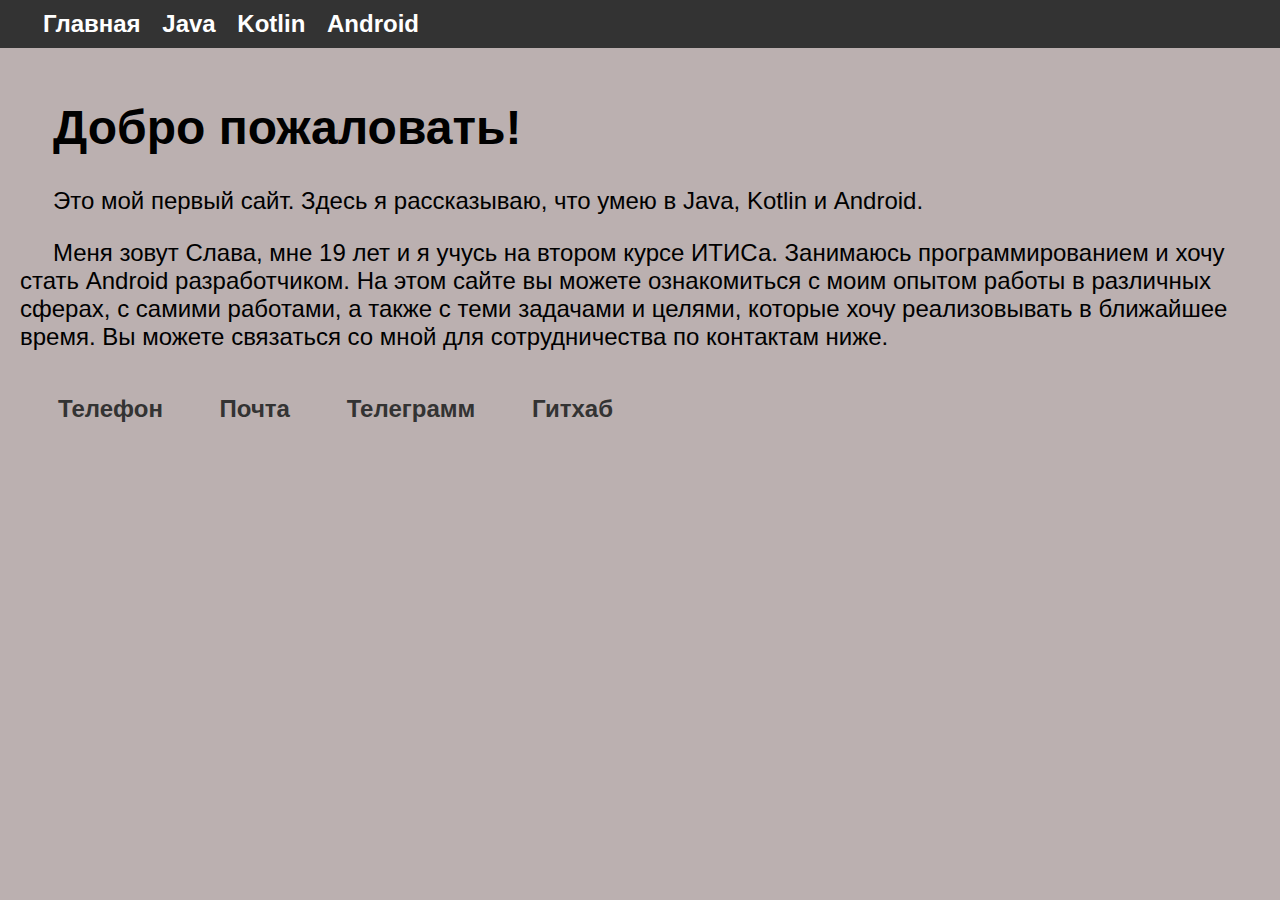
<file: src/index.html>
<!DOCTYPE html>
<html lang="ru">
<head>
    <meta charset="UTF-8">
    <title>Главная</title>
    <link rel="stylesheet" href="style.css">
</head>
<body>
<nav>
    <a href="index.html">Главная</a>
    <a href="java.html">Java</a>
    <a href="kotlin.html">Kotlin</a>
    <a href="android.html">Android</a>
</nav>
<div class="common">
    <h1>Добро пожаловать!</h1>
    <p>Это мой первый сайт. Здесь я рассказываю, что умею в Java, Kotlin и Android.</p>
    <p>Меня зовут Слава, мне 19 лет и я учусь на втором курсе ИТИСа. Занимаюсь программированием и хочу стать Android разработчиком. На этом сайте вы можете ознакомиться с моим опытом работы в различных сферах, с самими работами, а также с теми задачами и целями, которые хочу реализовывать в ближайшее время. Вы можете связаться со мной для сотрудничества по контактам ниже. </p>
</div>
<footer>
    <div class="footer">
        <a href="tel://+780005555535">Телефон</a>
        <a href="mailto://qwerty@gmail.com">Почта</a>
        <a href="tg://username">Телеграмм</a>
        <a href="https://github.com/SlavikJunior">Гитхаб</a>
    </div>
</footer>
</body>
</html>
</file>
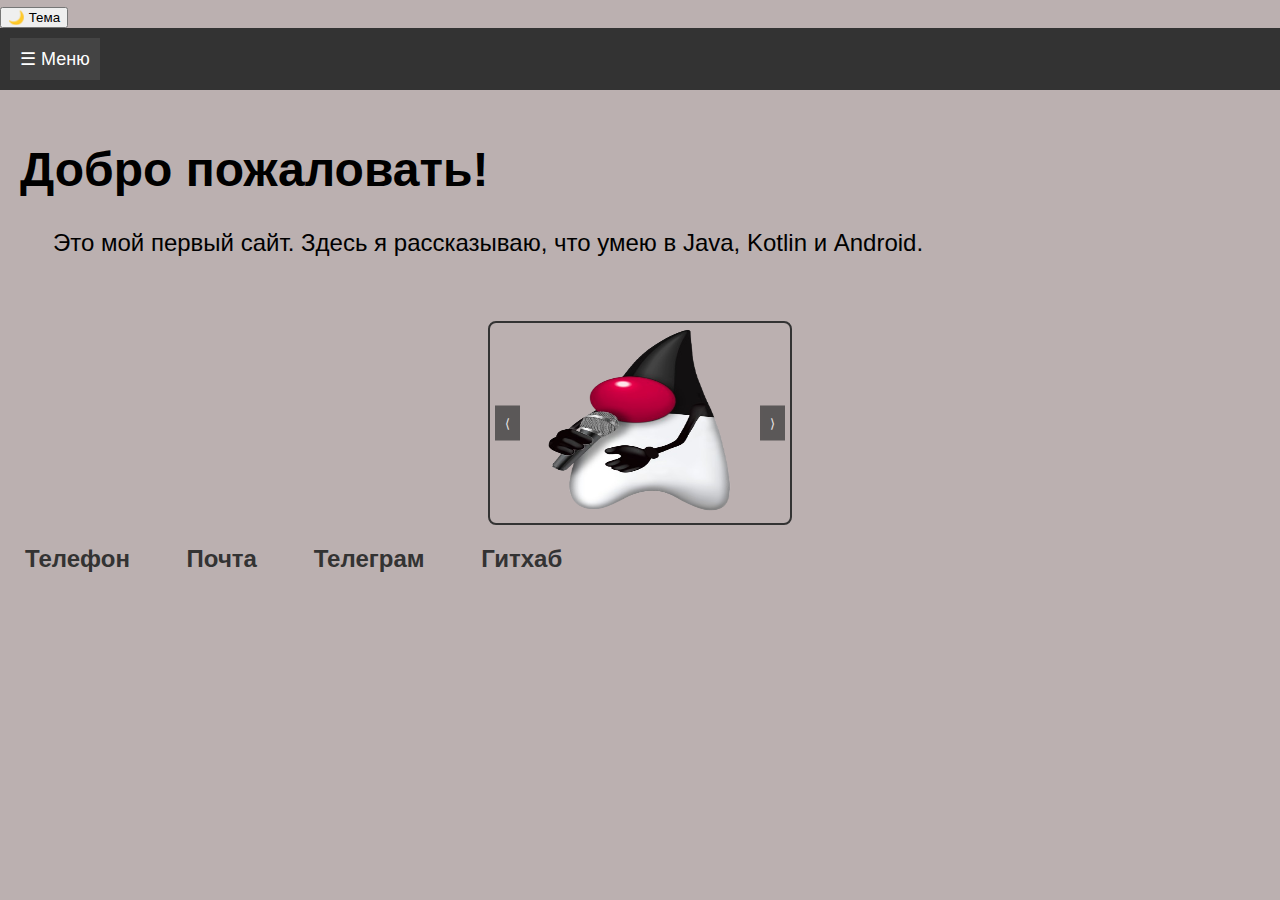
<file: src/main/resources/webapp/index.html>
<!DOCTYPE html>
<html lang="ru">
<head>
    <meta charset="UTF-8">
    <title>Главная</title>
    <link rel="stylesheet" href="style.css">
</head>
<body>
    
    <button id="theme-toggle">🌙 Тема</button>

    <nav>
        <button id="menu-toggle">☰ Меню</button>
        <div id="menu">
            <a href="index.html">Главная</a>
            <a href="java.html">Java</a>
            <a href="kotlin.html">Kotlin</a>
            <a href="android.html">Android</a>
        </div>
    </nav>

    <div class="common">
        <h1>Добро пожаловать!</h1>
        <p>Это мой первый сайт. Здесь я рассказываю, что умею в Java, Kotlin и Android.</p>
    </div>

    <!-- Объявление слайдера -->
    <div class="slider">
        <img src="../img/duke.png" class="slide active">
        <img src="../img/kodee.png" class="slide">
        <img src="../img/droid.png" class="slide">
        <button id="prev">⟨</button>
        <button id="next">⟩</button>
    </div>

<!--    &lt;!&ndash; Фидбек &ndash;&gt;-->
<!--    <div class="form-block">-->
<!--        <h2>Форма обратной связи</h2>-->
<!--        <form id="contact-form">-->
<!--            <input type="text" id="name" placeholder="Ваше имя" required><br>-->
<!--            <input type="email" id="email" placeholder="Email" required><br>-->
<!--            <textarea id="message" placeholder="Сообщение" required></textarea><br>-->
<!--            <button type="submit">Отправить</button>-->
<!--        </form>-->
<!--        <p id="form-msg"></p>-->
<!--    </div>-->

    <footer>
        <div class="footer">
            <a href="tel:+780005555535">Телефон</a>
            <a href="mailto:qwerty@gmail.com">Почта</a>
            <a href="https://t.me/username" target="_blank">Телеграм</a>
            <a href="https://github.com/SlavikJunior" target="_blank">Гитхаб</a>
        </div>
    </footer>

    <script src="script.js"></script>
</body>
</html>
</file>
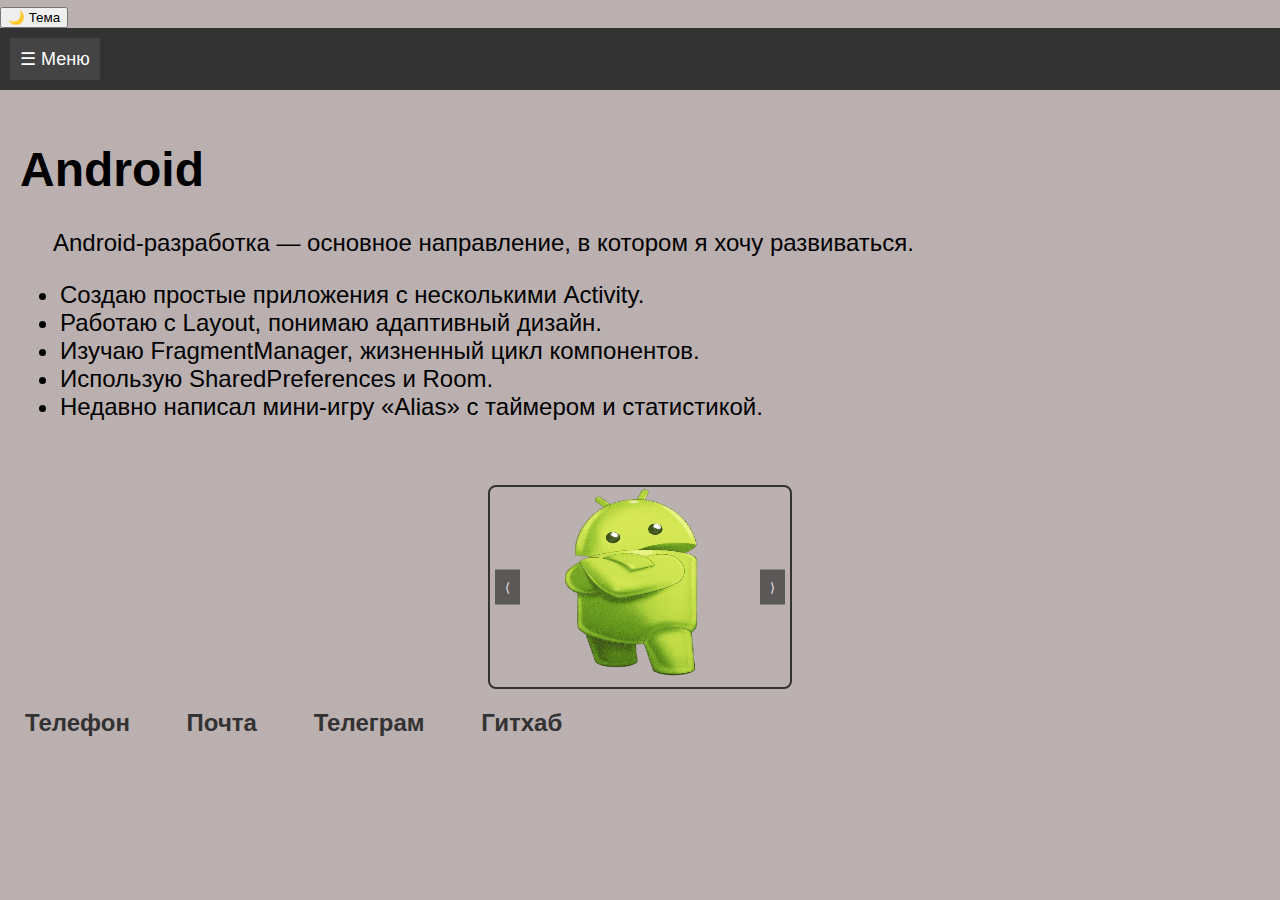
<file: src/main/resources/webapp/android.html>
<!DOCTYPE html>
<html lang="ru">
<head>
    <meta charset="UTF-8">
    <title>Android</title>
    <link rel="stylesheet" href="style.css">
</head>
<body>
    <button id="theme-toggle">🌙 Тема</button>

    <nav>
        <button id="menu-toggle">☰ Меню</button>
        <div id="menu">
            <a href="index.html">Главная</a>
            <a href="java.html">Java</a>
            <a href="kotlin.html">Kotlin</a>
            <a href="android.html">Android</a>
        </div>
    </nav>

    <div class="common">
        <h1>Android</h1>
        <p>Android-разработка — основное направление, в котором я хочу развиваться.</p>
        <ul>
            <li>Создаю простые приложения с несколькими Activity.</li>
            <li>Работаю с Layout, понимаю адаптивный дизайн.</li>
            <li>Изучаю FragmentManager, жизненный цикл компонентов.</li>
            <li>Использую SharedPreferences и Room.</li>
            <li>Недавно написал мини-игру «Alias» с таймером и статистикой.</li>
        </ul>
    </div>

    <div class="slider">
        <img src="../img/droid.png" class="slide active">
        <img src="../img/duke.png" class="slide">
        <img src="../img/kodee.png" class="slide">
        <button id="prev">⟨</button>
        <button id="next">⟩</button>
    </div>

<!--    <div class="form-block">-->
<!--        <h2>Форма обратной связи</h2>-->
<!--        <form id="contact-form">-->
<!--            <input type="text" id="name" placeholder="Ваше имя" required><br>-->
<!--            <input type="email" id="email" placeholder="Email" required><br>-->
<!--            <textarea id="message" placeholder="Сообщение" required></textarea><br>-->
<!--            <button type="submit">Отправить</button>-->
<!--        </form>-->
<!--        <p id="form-msg"></p>-->
<!--    </div>-->

    <footer>
        <div class="footer">
            <a href="tel:+780005555535">Телефон</a>
            <a href="mailto:qwerty@gmail.com">Почта</a>
            <a href="https://t.me/username" target="_blank">Телеграм</a>
            <a href="https://github.com/SlavikJunior" target="_blank">Гитхаб</a>
        </div>
    </footer>

    <script src="script.js"></script>
</body>
</html>
</file>
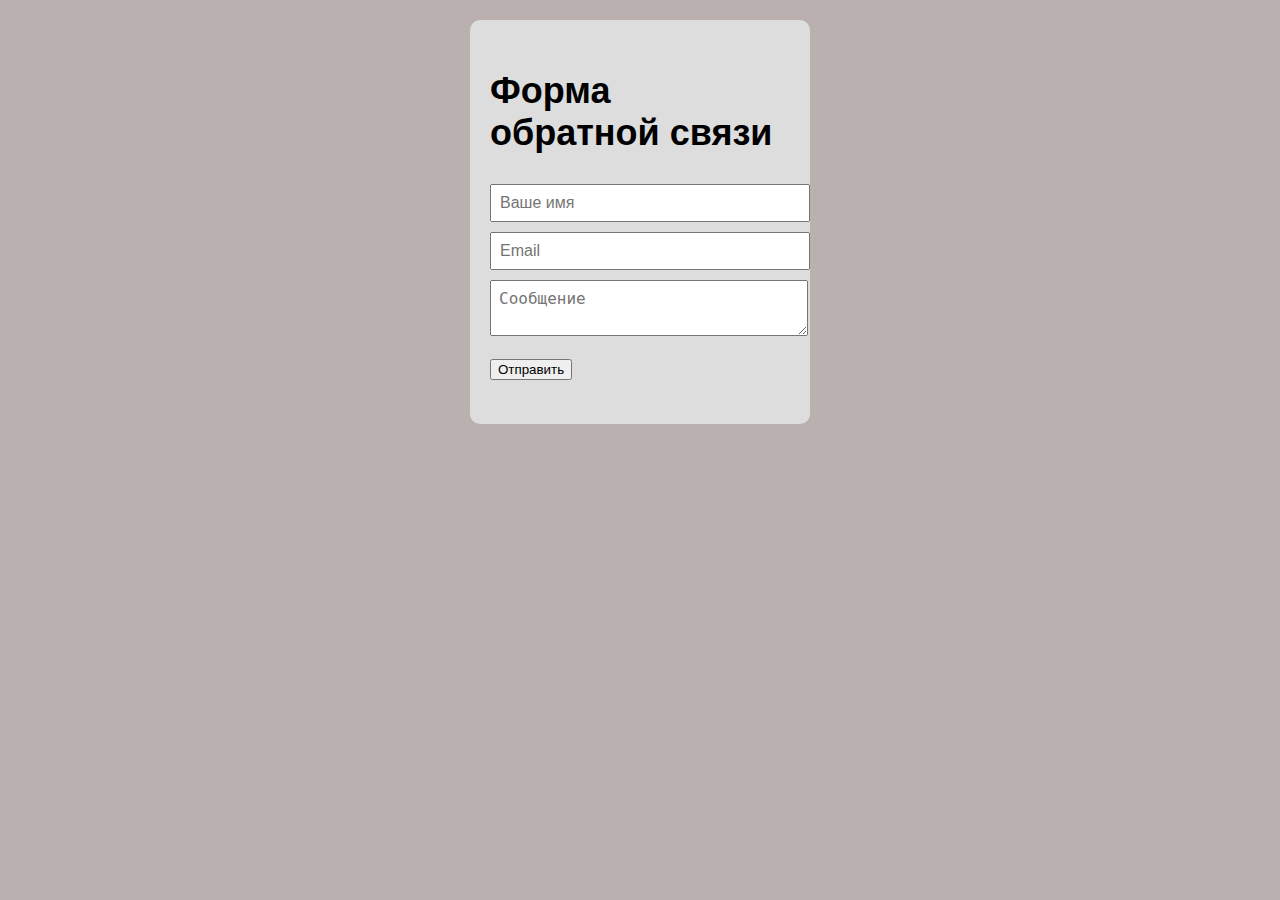
<file: src/main/resources/webapp/feedback.html>
<!DOCTYPE html>
<html lang="ru">
<head>
    <meta charset="UTF-8">
    <title>Главная</title>
    <link rel="stylesheet" href="style.css">
</head>
<body>
    <div class="form-block">
        <h2>Форма обратной связи</h2>
        <form id="contact-form" method="post" action="contact">
            <input type="text" id="name" placeholder="Ваше имя" name="name" required><br>
            <input type="email" id="email" placeholder="Email" name ="email" required><br>
            <textarea id="message" placeholder="Сообщение" name="message" required></textarea><br>
            <button type="submit">Отправить</button>
        </form>
        <p id="form-msg"></p>
    </div>
<script src="script.js"></script>
</body>
</html>
</file>
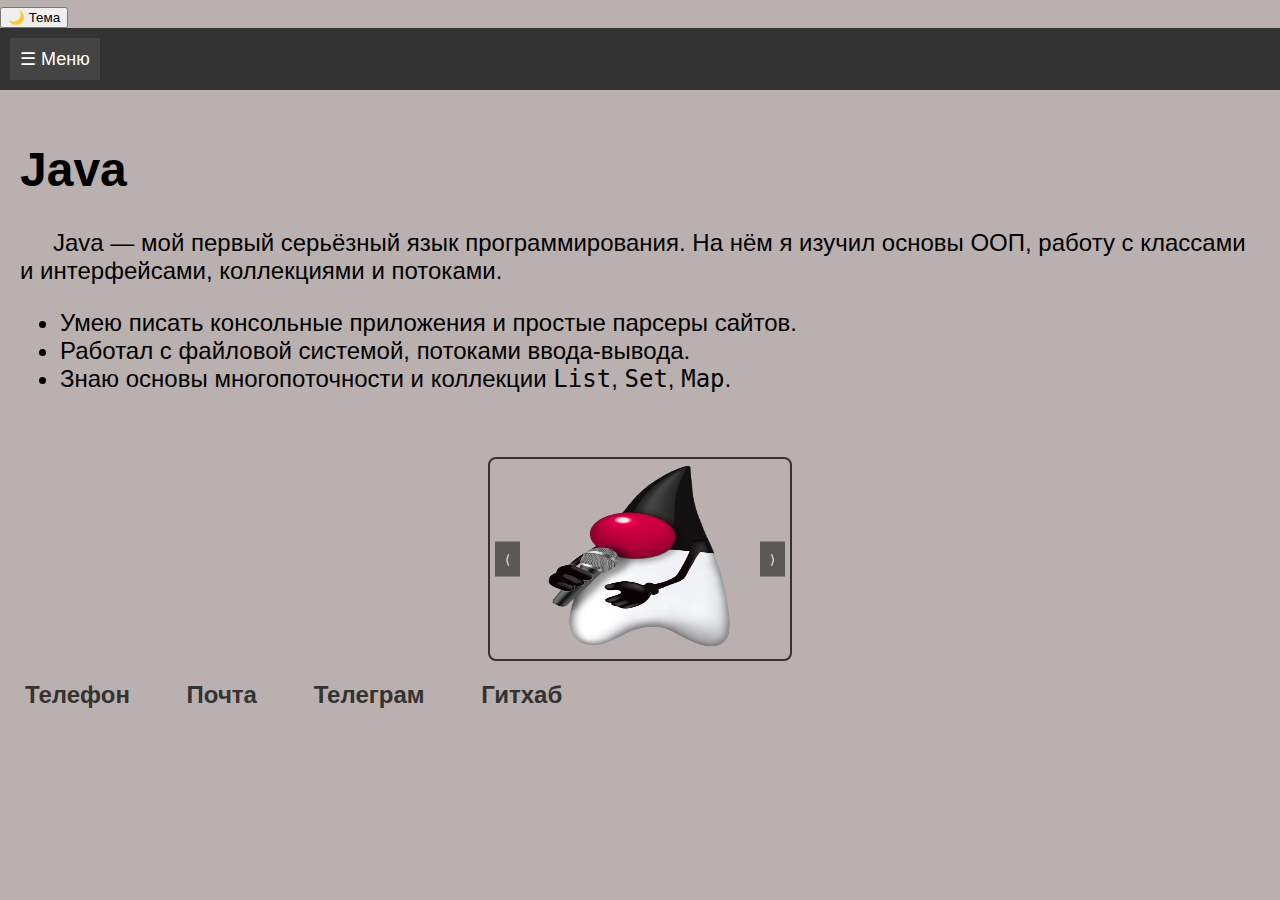
<file: src/main/resources/webapp/java.html>
<!DOCTYPE html>
<html lang="ru">
<head>
    <meta charset="UTF-8">
    <title>Java</title>
    <link rel="stylesheet" href="style.css">
</head>
<body>
    <button id="theme-toggle">🌙 Тема</button>

    <nav>
        <button id="menu-toggle">☰ Меню</button>
        <div id="menu">
            <a href="index.html">Главная</a>
            <a href="java.html">Java</a>
            <a href="kotlin.html">Kotlin</a>
            <a href="android.html">Android</a>
        </div>
    </nav>

    <div class="common">
        <h1>Java</h1>
        <p>Java — мой первый серьёзный язык программирования. На нём я изучил основы ООП, работу с классами и интерфейсами, коллекциями и потоками.</p>
        <ul>
            <li>Умею писать консольные приложения и простые парсеры сайтов.</li>
            <li>Работал с файловой системой, потоками ввода-вывода.</li>
            <li>Знаю основы многопоточности и коллекции <code>List</code>, <code>Set</code>, <code>Map</code>.</li>
        </ul>
    </div>

    <div class="slider">
        <img src="../img/duke.png" class="slide active">
        <img src="../img/kodee.png" class="slide">
        <img src="../img/droid.png" class="slide">
        <button id="prev">⟨</button>
        <button id="next">⟩</button>
    </div>

<!--    <div class="form-block">-->
<!--        <h2>Форма обратной связи</h2>-->
<!--        <form id="contact-form">-->
<!--            <input type="text" id="name" placeholder="Ваше имя" required><br>-->
<!--            <input type="email" id="email" placeholder="Email" required><br>-->
<!--            <textarea id="message" placeholder="Сообщение" required></textarea><br>-->
<!--            <button type="submit">Отправить</button>-->
<!--        </form>-->
<!--        <p id="form-msg"></p>-->
<!--    </div>-->

    <footer>
        <div class="footer">
            <a href="tel:+780005555535">Телефон</a>
            <a href="mailto:qwerty@gmail.com">Почта</a>
            <a href="https://t.me/username" target="_blank">Телеграм</a>
            <a href="https://github.com/SlavikJunior" target="_blank">Гитхаб</a>
        </div>
    </footer>

    <script src="script.js"></script>
</body>
</html>
</file>
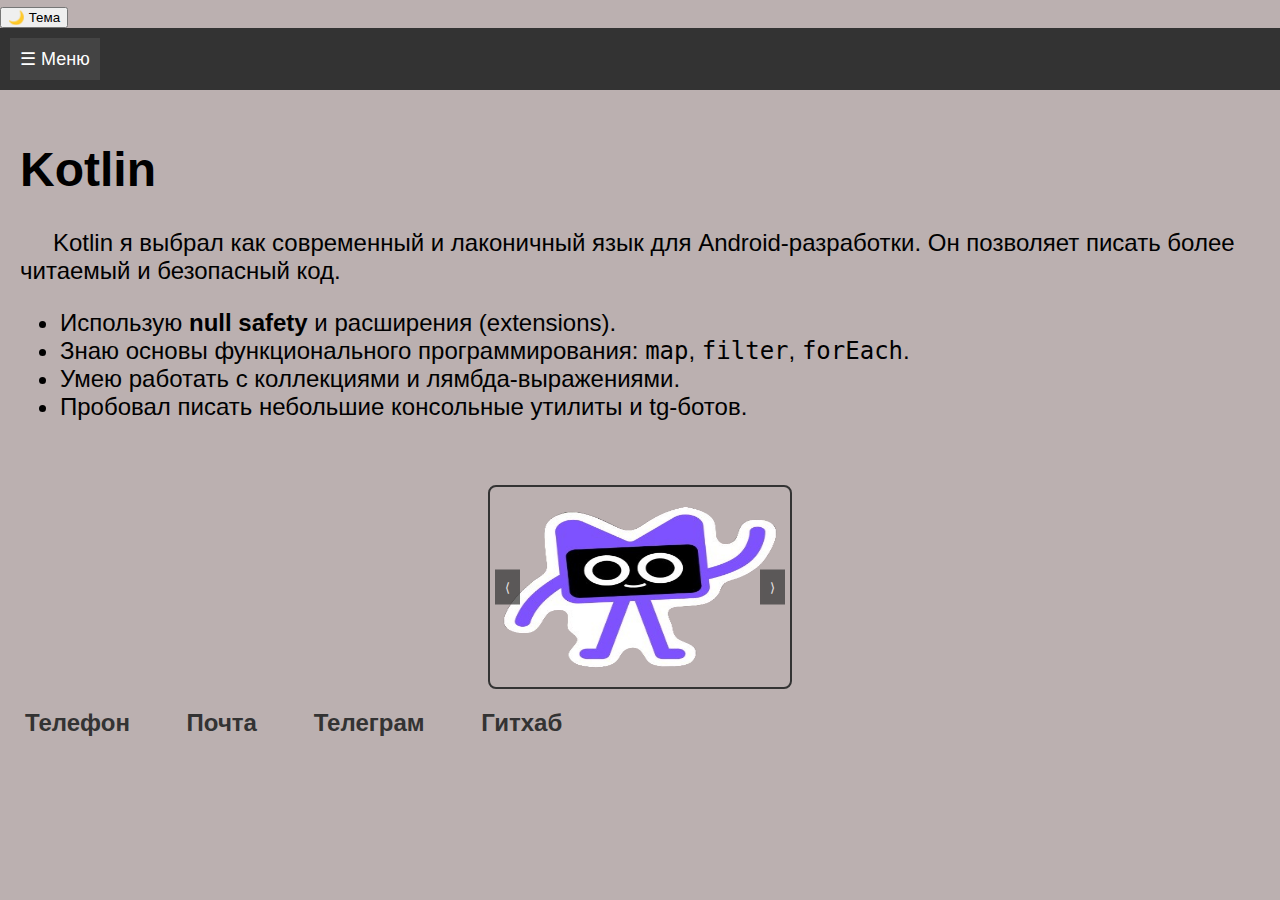
<file: src/main/resources/webapp/kotlin.html>
<!DOCTYPE html>
<html lang="ru">
<head>
    <meta charset="UTF-8">
    <title>Kotlin</title>
    <link rel="stylesheet" href="style.css">
</head>
<body>
    <button id="theme-toggle">🌙 Тема</button>

    <nav>
        <button id="menu-toggle">☰ Меню</button>
        <div id="menu">
            <a href="index.html">Главная</a>
            <a href="java.html">Java</a>
            <a href="kotlin.html">Kotlin</a>
            <a href="android.html">Android</a>
        </div>
    </nav>

    <div class="common">
        <h1>Kotlin</h1>
        <p>Kotlin я выбрал как современный и лаконичный язык для Android-разработки. Он позволяет писать более читаемый и безопасный код.</p>
        <ul>
            <li>Использую <strong>null safety</strong> и расширения (extensions).</li>
            <li>Знаю основы функционального программирования: <code>map</code>, <code>filter</code>, <code>forEach</code>.</li>
            <li>Умею работать с коллекциями и лямбда-выражениями.</li>
            <li>Пробовал писать небольшие консольные утилиты и tg-ботов.</li>
        </ul>
    </div>

    <div class="slider">
        <img src="../img/kodee.png" class="slide active">
        <img src="../img/duke.png" class="slide">
        <img src="../img/droid.png" class="slide">
        <button id="prev">⟨</button>
        <button id="next">⟩</button>
    </div>

<!--    <div class="form-block">-->
<!--        <h2>Форма обратной связи</h2>-->
<!--        <form id="contact-form">-->
<!--            <input type="text" id="name" placeholder="Ваше имя" required><br>-->
<!--            <input type="email" id="email" placeholder="Email" required><br>-->
<!--            <textarea id="message" placeholder="Сообщение" required></textarea><br>-->
<!--            <button type="submit">Отправить</button>-->
<!--        </form>-->
<!--        <p id="form-msg"></p>-->
<!--    </div>-->

    <footer>
        <div class="footer">
            <a href="tel:+780005555535">Телефон</a>
            <a href="mailto:qwerty@gmail.com">Почта</a>
            <a href="https://t.me/username" target="_blank">Телеграм</a>
            <a href="https://github.com/SlavikJunior" target="_blank">Гитхаб</a>
        </div>
    </footer>

    <script src="script.js"></script>
</body>
</html>
</file>
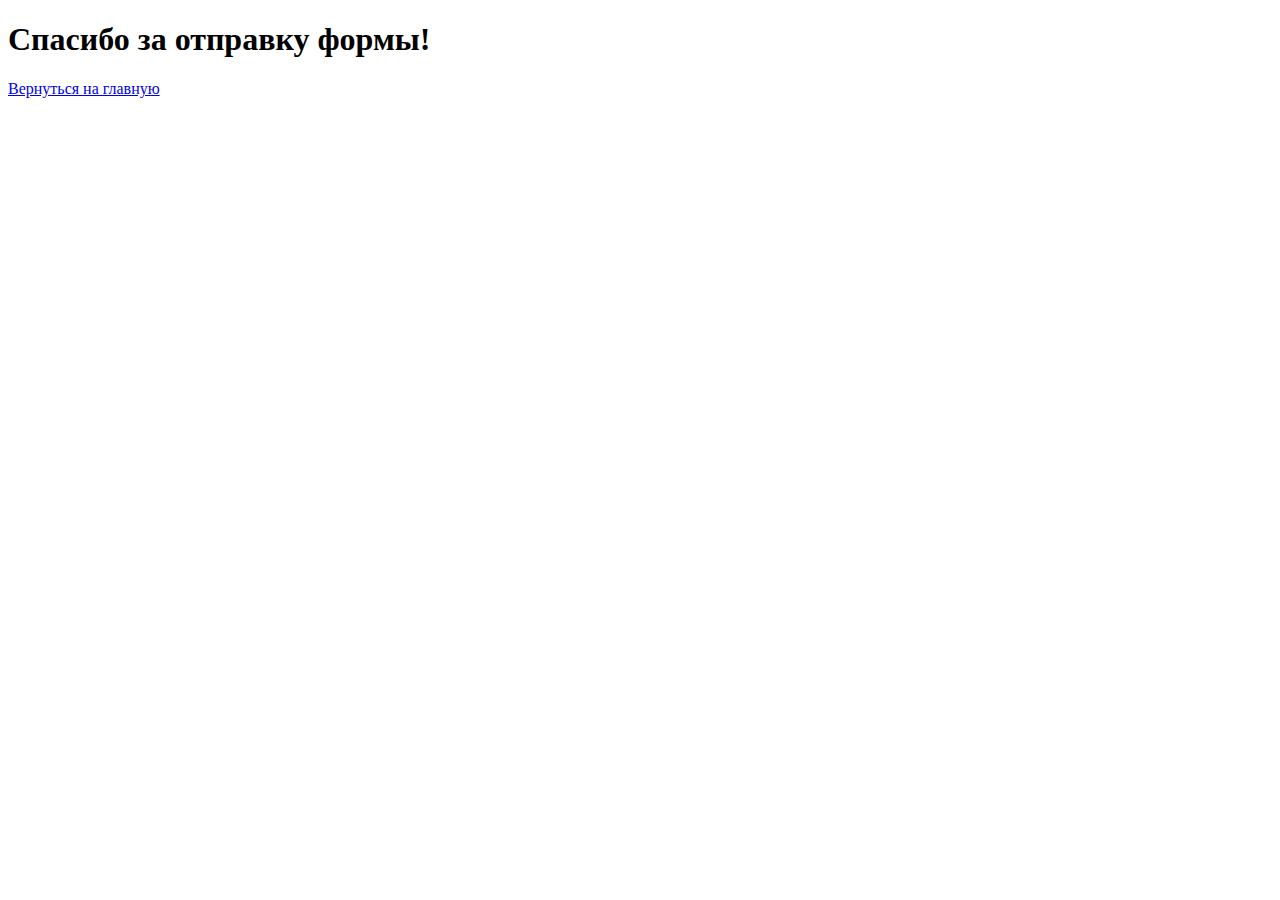
<file: src/main/resources/webapp/thankyou.html>
<!DOCTYPE html>
<html lang="ru">
<head>
    <meta charset="UTF-8">
    <title>Спасибо!</title>
</head>
<body>
<h1>Спасибо за отправку формы!</h1>
<a href="index.html">Вернуться на главную</a>
</body>
</html>
</file>
<file: src/style.css>
body {
  margin: 0;
  font-size: 24px;
  font-family: Arial, sans-serif;
  background: #bbb0b0;
  text-indent: 33px;
}

nav {
  background: #333;
  padding: 10px;
}

nav a {
  color: white;
  text-decoration: none;
  margin-right: 15px;
  font-weight: bold;
}

.common {
  padding: 20px;
}

.footer a {
    text-decoration: none;
    padding: 25px;
    color: #333;
    font-weight: bold;
}

.img {
    height: 88px;
}
</file>
<file: src/main/resources/webapp/style.css>
body {
  margin: 0;
  font-size: 24px;
  font-family: Arial, sans-serif;
  background: #bbb0b0;
}

p {
  text-indent: 33px;
}

nav {
  background: #333;
  padding: 10px;
}

nav a {
  color: white;
  text-decoration: none;
  margin-right: 15px;
  font-weight: bold;
}

.common {
  padding: 20px;
}

.footer a {
    text-decoration: none;
    padding: 25px;
    color: #333;
    font-weight: bold;
}

.img {
    height: 88px;
}


#menu-toggle {
  background: #444;
  color: white;
  border: none;
  padding: 10px;
  cursor: pointer;
  margin-right: 15px;
  font-size: 18px;
}

#menu {
  display: none;
  background: #444;
  padding: 10px;
}

#menu a {
  display: block;
  margin: 5px 0;
}


.slider {
  position: relative;
  width: 300px;
  height: 200px;
  margin: 20px auto;
  overflow: hidden;
  border: 2px solid #333;
  border-radius: 8px;
}

.slide {
  position: absolute;
  width: 100%;
  height: 100%;
  display: none;
}

.slide.active {
  display: block;
}

.slider button {
  position: absolute;
  top: 50%;
  transform: translateY(-50%);
  background: #333;
  color: white;
  border: none;
  padding: 10px;
  cursor: pointer;
  opacity: 0.7;
}

#prev { left: 5px; }
#next { right: 5px; }

.form-block {
  margin: 20px auto;
  width: 300px;
  padding: 20px;
  background: #ddd;
  border-radius: 10px;
  text-align: left;
}

.form-block input, .form-block textarea {
  width: 100%;
  padding: 8px;
  margin-bottom: 10px;
  font-size: 16px;
}

#form-msg {
  margin-top: 10px;
  font-weight: bold;
}

body.dark {
  background: #222;
  color: #eee;
}

body.dark nav {
  background: #111;
}

body.dark .form-block {
  background: #444;
  color: white;
}
</file>
